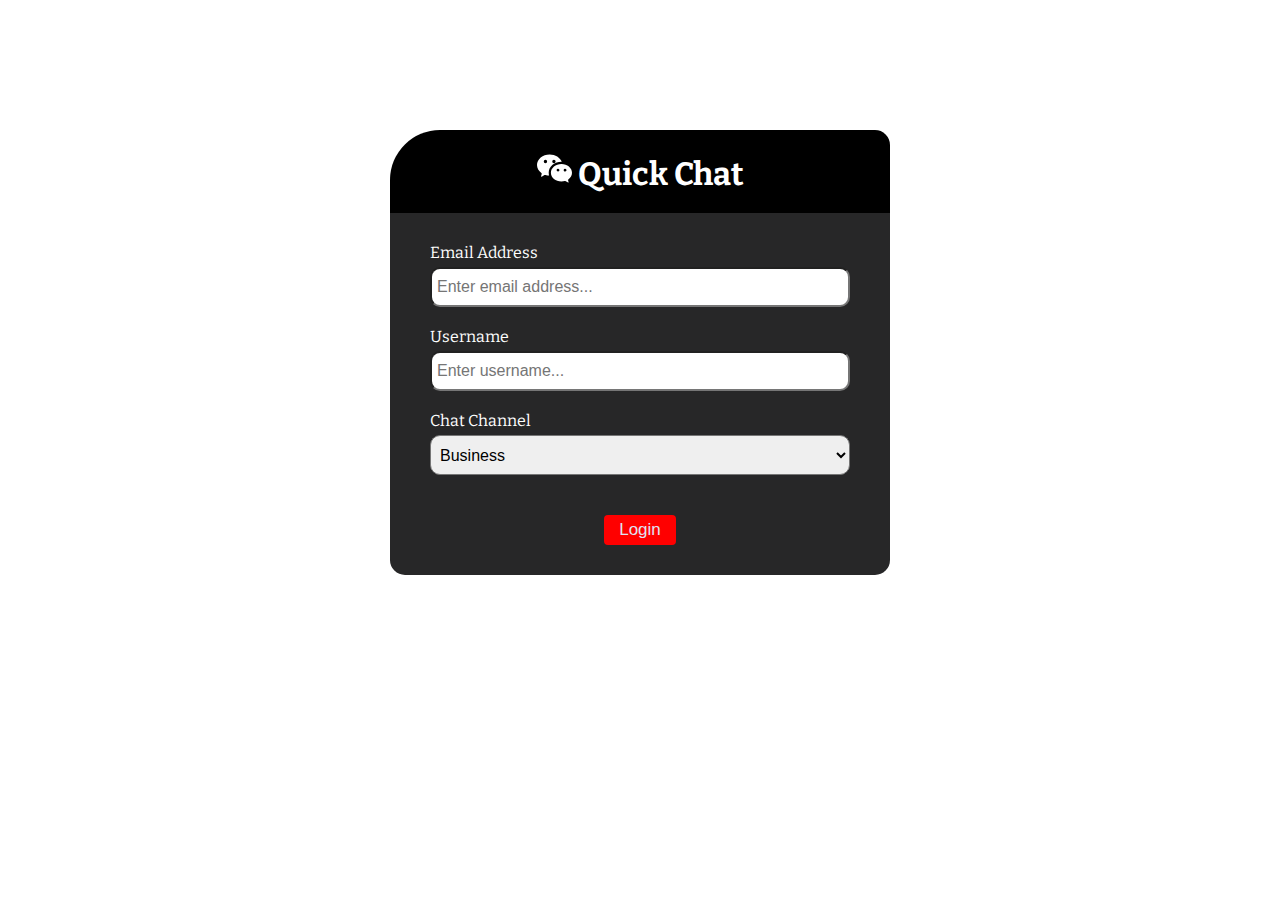
<file: public/index.html>
<!-- INSPIRED BY BRAD TRAVERSY CHAT APP -->
<!DOCTYPE html>
<html lang="en">
	<head>
		<meta charset="UTF-8" />
		<!-- <meta name="viewport" content="width=device-width, initial-scale=1.0" /> -->
		<!-- <meta http-equiv="X-UA-Compatible" content="ie=edge" /> -->
		<!-- <link href="https://cdn.jsdelivr.net/npm/bootstrap@5.3.0/dist/css/bootstrap.min.css" rel="stylesheet" integrity="sha384-9ndCyUaIbzAi2FUVXJi0CjmCapSmO7SnpJef0486qhLnuZ2cdeRhO02iuK6FUUVM" crossorigin="anonymous"> -->
		<link
			rel="stylesheet"
			href="https://cdnjs.cloudflare.com/ajax/libs/font-awesome/5.12.1/css/all.min.css"
			integrity="sha256-mmgLkCYLUQbXn0B1SRqzHar6dCnv9oZFPEC1g1cwlkk="
			crossorigin="anonymous"
		/>
		<link rel="stylesheet" href="css/style.css" />
		<title>Quick Chat</title>
	</head>
	<body>
		<div class="join-container">
			<header class="join-header">
				<h1><svg xmlns="http://www.w3.org/2000/svg" width="35" height="35" fill="currentColor" class="bi bi-wechat" viewBox="0 0 16 16">
					<path d="M11.176 14.429c-2.665 0-4.826-1.8-4.826-4.018 0-2.22 2.159-4.02 4.824-4.02S16 8.191 16 10.411c0 1.21-.65 2.301-1.666 3.036a.324.324 0 0 0-.12.366l.218.81a.616.616 0 0 1 .029.117.166.166 0 0 1-.162.162.177.177 0 0 1-.092-.03l-1.057-.61a.519.519 0 0 0-.256-.074.509.509 0 0 0-.142.021 5.668 5.668 0 0 1-1.576.22ZM9.064 9.542a.647.647 0 1 0 .557-1 .645.645 0 0 0-.646.647.615.615 0 0 0 .09.353Zm3.232.001a.646.646 0 1 0 .546-1 .645.645 0 0 0-.644.644.627.627 0 0 0 .098.356Z"/>
					<path d="M0 6.826c0 1.455.781 2.765 2.001 3.656a.385.385 0 0 1 .143.439l-.161.6-.1.373a.499.499 0 0 0-.032.14.192.192 0 0 0 .193.193c.039 0 .077-.01.111-.029l1.268-.733a.622.622 0 0 1 .308-.088c.058 0 .116.009.171.025a6.83 6.83 0 0 0 1.625.26 4.45 4.45 0 0 1-.177-1.251c0-2.936 2.785-5.02 5.824-5.02.05 0 .1 0 .15.002C10.587 3.429 8.392 2 5.796 2 2.596 2 0 4.16 0 6.826Zm4.632-1.555a.77.77 0 1 1-1.54 0 .77.77 0 0 1 1.54 0Zm3.875 0a.77.77 0 1 1-1.54 0 .77.77 0 0 1 1.54 0Z"/>
				  </svg> Quick Chat </h1>
			</header>
			<main class="join-main">
				<form action="chat.html">
          <div class="form-control">
						<label for="email">Email Address</label>
						<input
							type="email"
							name="email"
							id="email"
							placeholder="Enter email address..."
							required
						/>
					</div>

					<div class="form-control">
						<label for="username">Username</label>
						<input
							type="text"
							name="username"
							id="username"
							placeholder="Enter username..."
							required
						/>
					</div>
					<div class="form-control">
						<label for="room">Chat Channel</label>
						<select name="room" id="room">
							<option value="Business">Business </option>
							<option value="Technology">Technology</option>
							<option value="Sport">Sports</option>
							<option value="news">International News</option>
							<option value="cats">Just Cats</option>
						</select>
					</div>
          <div class="flex">
            <button type="submit" class="btn"> Login </button>
          </div>
				</form>
			</main>
		</div>
		<script src="https://cdn.jsdelivr.net/npm/bootstrap@5.3.0/dist/js/bootstrap.bundle.min.js" integrity="sha384-geWF76RCwLtnZ8qwWowPQNguL3RmwHVBC9FhGdlKrxdiJJigb/j/68SIy3Te4Bkz" crossorigin="anonymous"></script>
	</body>
</html>
</file>
<file: public/css/style.css>
@import url('https://fonts.googleapis.com/css2?family=Bitter:ital,wght@0,500;1,300&display=swap');
:root {
	--dark-color-a: #000000;
	--dark-color-b: #272728;
	--light-color: #e0e3f4;
	--success-color: #65ce65;
	--error-color: #df3832;
}

html {
    height: 100%;
}

* {
	box-sizing: border-box;
	margin: 0;
	padding: 0;
}

body {
	font-family: 'Bitter', serif;
	font-size: 16px;
	/* background-image: linear-gradient(140deg, #EADEDB 0%, #BC70A4 50%, #BFD641 75%); */
	/* background-image: linear-gradient(109.6deg, rgb(103, 30, 117) 11.2%, rgb(252, 76, 2) 91.1%); */
	background-image: url("https://indieground.net/wp-content/uploads/2023/03/Freebie-GradientTextures-Preview-04.jpg");
	margin: 20px;
}

ul {
	list-style: none;
}

a {
	text-decoration: none;
}

.btn {
	cursor: pointer;
	padding: 5px 15px;
	background: red;
	color: var(--light-color);
	border: 0;
	font-size: 17px;
    border-radius: 4px;
}



/* Chat Page */

.container {
	max-width: 100%;
	background: #272728;
	margin: 30px auto;
	overflow: hidden;
	padding :0px;
	border-radius: 15px;
	border:solid 2px;
}

.chat-header {
	/* background: var(--dark-color-a); */
	color: #fff;
	/* background-image: linear-gradient(109.6deg, rgb(255, 179, 189) 1.8%, rgb(254, 248, 154) 50.6%, rgb(161, 224, 186) 100.3%);; */
	border-top-left-radius: 5px;
	border-top-right-radius: 5px;
	padding: 15px;
	display: flex;
	align-items: center;
	justify-content: space-between;
	border-bottom:solid 1px;
}

.chat-main {
	display: grid;
	grid-template-columns: 1fr 3fr;
}

.chat-sidebar {
	background: var(--dark-color-b);
	color: #fff;
	padding: 20px 20px 60px;
	/* overflow-y: scroll; */
	border-bottom: solid 1px;
    border-right: solid 1px;
}

.chat-sidebar h2 {
	font-size: 20px;
	background: rgba(0, 0, 0, 0.1);
	padding: 10px;
	margin-bottom: 20px;
}

.chat-sidebar h3 {
	margin-bottom: 15px;
}

.chat-sidebar ul li {
	padding: 10px 0;
    border-top: .7px solid;
    border-bottom: .7px solid;
}

.chat-sidebar::-webkit-scrollbar {
    width: 1em;
}

 
.chat-sidebar::-webkit-scrollbar-track {
    -webkit-box-shadow: inset 0 0 6px rgba(0,0,0,0.3);
    box-shadow: inset 0 0 6px rgba(0,0,0,0.3);
}
 
.chat-sidebar::-webkit-scrollbar-thumb {
  background-color: darkgrey;
  outline: 1px solid slategrey;
}

.chat-messages {
	padding: 50px;
	max-height: 500px;
	overflow-y: scroll;
    background-image: url('../img/chat-bg.jpg');
    background-position: center;
    background-size: contain;
    border-bottom: solid white 1px;
}

.chat-messages .message {
	padding: 10px;
	margin-bottom: 15px;
	background-color: var(--light-color);
	border-radius: 5px;
}

.chat-messages .message .meta {
	font-size: 15px;
	font-weight: bold;
	color: var(--dark-color-b);
	opacity: 0.7;
	margin-bottom: 7px;
    display: flex;
}

.chat-messages .message .meta span {
	color: #777;
    margin-left: auto;
}

.chat-form-container {
	padding: 20px 30px;
	/* background-color: var(--dark-color-a); */
}

.chat-form-container form {
	display: flex;
}

.chat-form-container input[type='text'] {
	border-radius: 15px;
    border: solid 1px;
    font-size: 16px;
    padding: 10px;
    height: 40px;
    flex: 1;
    outline: none;

}

button.btn-plane {
    width: 40px;
	height: 40px;
    border-radius: 50px;
    border: none;
    background: gray;
    cursor: pointer;
}

i.fas.fa-paper-plane{
    font-size: 1.5rem;
    color: white;
    outline: none;
}

/* Join Page */
.join-container {
	max-width: 500px;
	margin: 80px auto;
	padding-top: 50px;
	color: #fff;
}

.join-header {
	text-align: center;
	padding: 20px;
	background: var(--dark-color-a);
	border-top-left-radius: 50px;
	border-top-right-radius: 15px;
}

.join-main {
	padding: 30px 40px;
	background: var(--dark-color-b);
    border-bottom-left-radius: 15px;
	border-bottom-right-radius: 15px;
}

.join-main p {
	margin-bottom: 20px;
}

.join-main .form-control {
	margin-bottom: 20px;
}

.join-main label {
	display: block;
	margin-bottom: 5px;
}

.join-main input  {
	font-size: 16px;
	padding: 5px;
	height: 40px;
	width: 100%;
    border-radius: 10px;

}

.join-main select {
	font-size: 16px;
	padding: 5px;
	height: 40px;
	width: 100%;
	border-radius: 10px;
}

.join-main .btn {
	margin-top: 20px;
	width: 100%;
    border: none;

}
.flex{
    display: grid;
    place-content: center;
}


@media (max-width: 700px) {
	.chat-main {
		display: block;
	}

	.chat-sidebar {
		display: none;
	}
}
</file>
